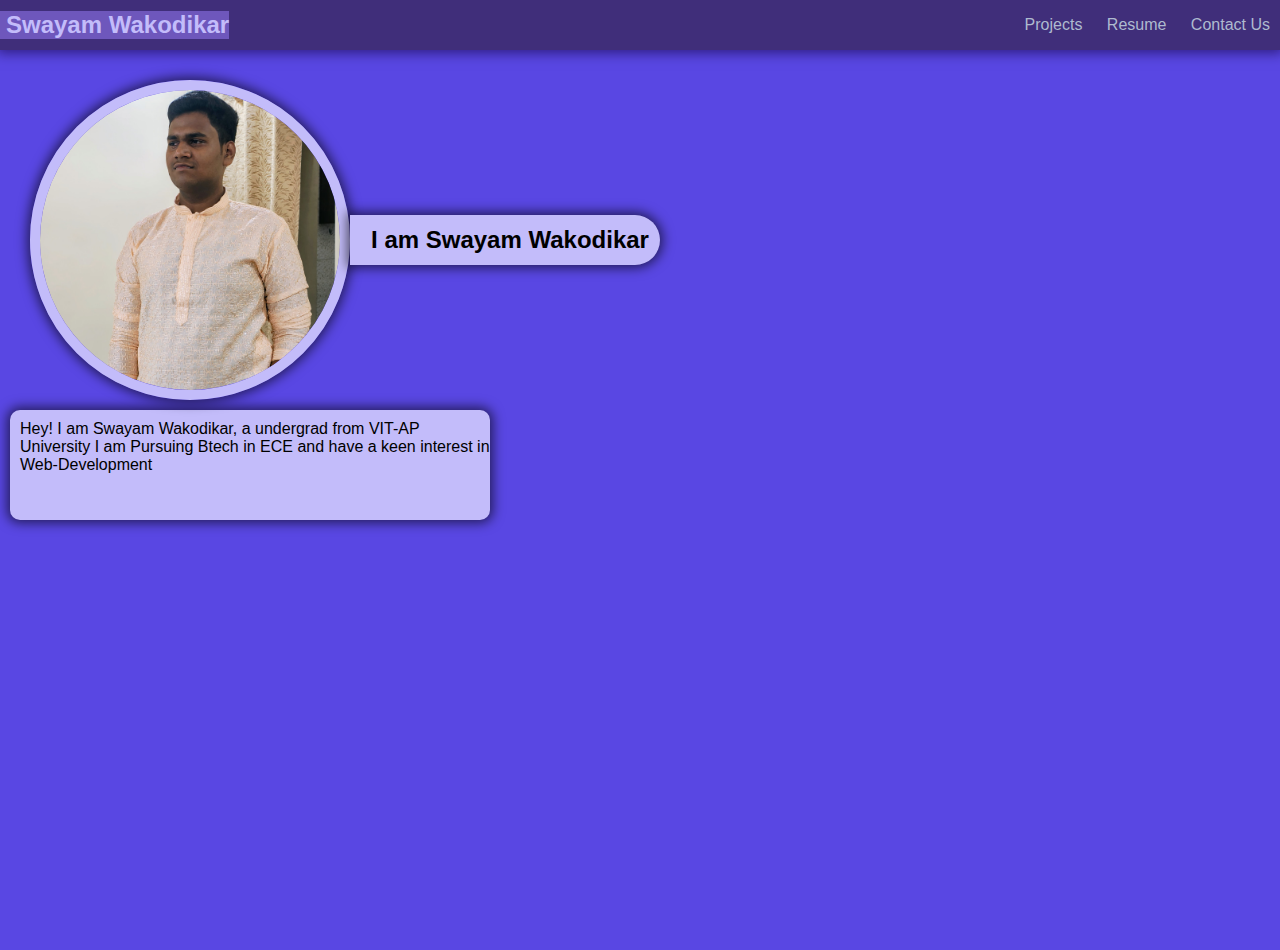
<file: Portfolio/index.html>
<!DOCTYPE html>
<html lang="en">
<head>
    <meta charset="UTF-8">
    <meta name="viewport" content="width=device-width, initial-scale=1.0">
    <link rel="stylesheet" href="styles.css">
    <link rel="shortcut icon" href="favicon.ico" type="image/x-icon">
    <title>Document</title>
</head>
<body>
    <div class="navbar">
        <div class="title">
            <h2>Swayam Wakodikar</h2>
        </div>
        <div class="Access">
            <ul>
                <a href="">Projects</a>
                <a href="./White Minimalist Professional Resume.pdf" target="_blank">Resume</a>
                <a href="">Contact Us</a>
            </ul>
            
        </div>
    </div>
    <div class="main">
        <div class="img">
            <img src="./Pic.jpg" alt="" >
            <h2>I am Swayam Wakodikar</h5>
        </div>
        <div class="info">
            <div class="text">
            Hey! I am Swayam Wakodikar, a undergrad from VIT-AP University 
            I am Pursuing Btech in ECE and have a keen interest in Web-Development
            </div>
        </div>
    </div>
</body>
</html>
</file>
<file: Portfolio/styles.css>
*{
    
    margin: 0;
    padding: 0;
    font-family:'Trebuchet MS', 'Lucida Sans Unicode', 'Lucida Grande', 'Lucida Sans', Arial, sans-serif;
    
}
.navbar {
    /* margin-top: px; */
    background-color:#402E7A;
    height: 50px;
    display: flex;
    align-items: center;
    
    position: relative;
    z-index: 10;
    box-shadow: 0 0 12px 3px rgba(19, 0, 61, 0.6);

}
.navbar h2{
    font-family: 'Lucida Sans', 'Lucida Sans Regular', 'Lucida Grande', 'Lucida Sans Unicode', Geneva, Verdana, sans-serif;
    background-color:#6e57bc;
    color: #c3bcfa;
    display: flex;
    align-items: center;
    justify-content: flex-start;
    padding-left: 06px;
    
}
.navbar .Access{
    background-color:#402E7A;
    display: flex;
    justify-content: flex-end;
    margin-left: auto;
}
.Access a{
    background-color:#402E7A;
    color: #aebacf;
    text-decoration: none;
    justify-content: space-between;
    margin: 0 10px;           /* adds spacing between links */
    outline: none;    
}
.main{
    background-color: #5947e3 ;
    height: 100vh;
    
}
.main .img{
    display: flex;
    align-items: center;
    padding-top: 30px;
    padding-left: 30px;
    
}
.img h2{
    display: flex;
    padding-left: 10px;
    align-items: center;
    justify-content: center;
    border-bottom-right-radius: 30px;
    border-top-right-radius: 30px;
    width: 300px;
    height: 50px;
    background-color: #c3bcfa;
    box-shadow: 0 0 12px 3px rgba(0, 0, 0, 0.6);
}
.main img {
    object-fit: cover;
    width: 300px;
    height: 300px;
    border-radius: 50%;
    border: 10px solid #c3bcfa;
    box-shadow: 0 0 12px 3px rgba(0, 0, 0, 0.6);
}
.info{
    margin-top: 10px;
    margin-left: 10px;
    padding-left: 10px;
    padding-top: 10px;
    border-radius: 10px;
    background-color: #c3bcfa;
    width: 470px;
    height: 100px;
    box-shadow: 0 0 12px 3px rgba(0, 0, 0, 0.6);
}
</file>
